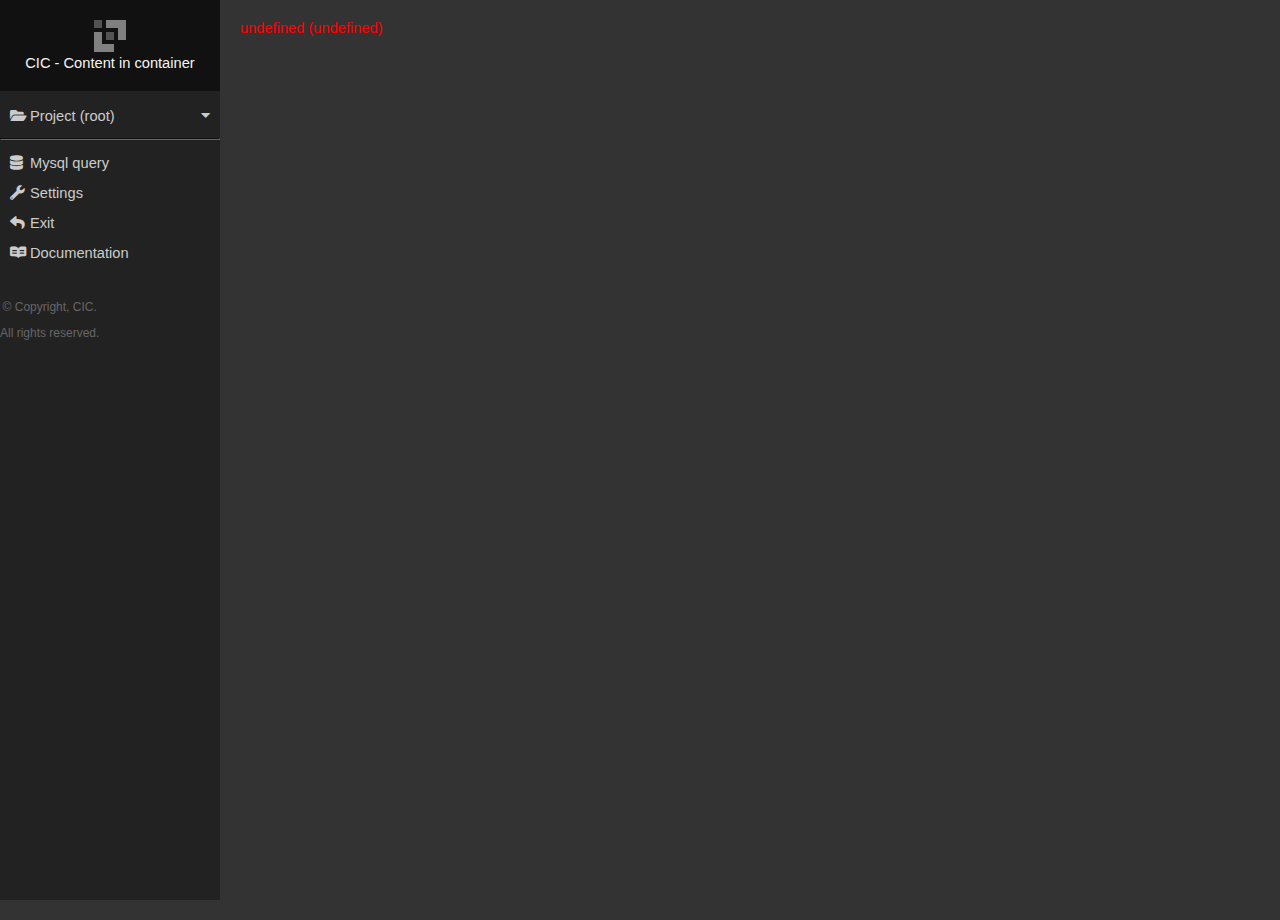
<file: admin/index.html>
<!DOCTYPE html>
<html lang="ru">
<head>
	<meta charset="UTF-8">
  <meta name="viewport" content="width=device-width, initial-scale=1, shrink-to-fit=no">
	<title>CIC - Content in Container</title>
	<link rel="stylesheet" href="css/style.css">
	<link rel="stylesheet" href="css/dark.css">
	<link rel="stylesheet" href="css/media.css">
	<!--<link rel="stylesheet" href="css/light.css">-->
	<link rel="stylesheet" href="themes/fa/css/all.css">
	
	<!-- JS -->
	<script type="text/javascript" src="js/jquery-3.4.1.js"></script>
	<script type="text/javascript" src="js/jquery.json-editor.min.js"></script>
	<script type="text/javascript" src="js/main.js"></script>
	
	<!-- Codemirror -->
	<link rel="stylesheet" href="codemirror/lib/codemirror.css">
	<link rel="stylesheet" href="codemirror/theme/darcula.css">
	<script src="codemirror/lib/codemirror.js"></script>
	<script src="codemirror/mode/xml/xml.js"></script>
	<script src="codemirror/mode/sql/sql.js"></script>
	<script src="codemirror/mode/javascript/javascript.js"></script>
	<script src="codemirror/mode/css/css.js"></script>
	<script src="codemirror/mode/htmlmixed/htmlmixed.js"></script>
	
	<script src="codemirror/addon/edit/closetag.js"></script>
	<script src="codemirror/addon/mode/simple.js"></script>
	
	<script type="text/javascript" src="js/cicmode.js"></script>
	
</head>
<body>
	
	<main class="app">
	
		<!-- Leftbar -->
		<section class="leftbar">
			<div class="leftbar_header">
				<a href="http://cic-cmf.com"  target="_blank">
					<div style="margin:-20px 0 10px 0;padding: 20px; background: #111; text-align: center; font-family: 'Quicksand', 'Calibri Light', sans-serif;">
						<svg width="32" height="32">
							<rect width="8" height="8" style="fill:rgb(128 128 128 /60%)"/>
							<rect width="8" height="8" x="12" y="12" style="fill:rgb(128 128 128 /60%)"/>
							<rect width="20" height="8" x="12" y="00" style="fill:rgb(128 128 128)"/>
							<rect width="8" height="12" x="24" y="8" style="fill:rgb(128 128 128)"/>
							<rect width="8" height="20" x="00" y="12" style="fill:rgb(128 128 128)"/>
							<rect width="12" height="8" x="8" y="24" style="fill:rgb(128 128 128)"/>
							<!--Sorry, your browser does not support inline SVG.-->
							cic
						</svg>
						<br>CIC - Content in container
					</div>
				</a>
				<div class="leftbar_menu_btn mob_yes">≡</div>
			</div>
			<ul id="left_menu">
				<li>
					<a class="menu folder_open" id="folder" href="#">
						<i class="fas fa-folder-open"></i>Project (root) 
						<i class="fas box_toggle fa-caret-down right" title="Show/Hide"></i>
					</a>
					<ul id="pages_list" class="pages_list">
						<!--<img style="margin: -50px  20px;" src="img/load_line.gif"/>-->
						<svg style="margin: -40px  20px; background: none; display: block; shape-rendering: auto;" width="100px" height="100px" viewBox="0 0 100 100" preserveAspectRatio="xMidYMid">
							<circle cx="84" cy="50" r="10" fill="#f3f3f3">
								<animate attributeName="r" repeatCount="indefinite" dur="0.352112676056338s" calcMode="spline" keyTimes="0;1" values="3;0" keySplines="0 0.5 0.5 1" begin="0s"></animate>
								<animate attributeName="fill" repeatCount="indefinite" dur="1.408450704225352s" calcMode="discrete" keyTimes="0;0.25;0.5;0.75;1" values="#f3f3f3;#a3a3ac;#b8babd;#d8dddf;#f3f3f3" begin="0s"></animate>
							</circle><circle cx="16" cy="50" r="10" fill="#f3f3f3">
								<animate attributeName="r" repeatCount="indefinite" dur="1.408450704225352s" calcMode="spline" keyTimes="0;0.25;0.5;0.75;1" values="0;0;3;3;3" keySplines="0 0.5 0.5 1;0 0.5 0.5 1;0 0.5 0.5 1;0 0.5 0.5 1" begin="0s"></animate>
								<animate attributeName="cx" repeatCount="indefinite" dur="1.408450704225352s" calcMode="spline" keyTimes="0;0.25;0.5;0.75;1" values="16;16;16;50;84" keySplines="0 0.5 0.5 1;0 0.5 0.5 1;0 0.5 0.5 1;0 0.5 0.5 1" begin="0s"></animate>
							</circle><circle cx="50" cy="50" r="10" fill="#d8dddf">
								<animate attributeName="r" repeatCount="indefinite" dur="1.408450704225352s" calcMode="spline" keyTimes="0;0.25;0.5;0.75;1" values="0;0;3;3;3" keySplines="0 0.5 0.5 1;0 0.5 0.5 1;0 0.5 0.5 1;0 0.5 0.5 1" begin="-0.352112676056338s"></animate>
								<animate attributeName="cx" repeatCount="indefinite" dur="1.408450704225352s" calcMode="spline" keyTimes="0;0.25;0.5;0.75;1" values="16;16;16;50;84" keySplines="0 0.5 0.5 1;0 0.5 0.5 1;0 0.5 0.5 1;0 0.5 0.5 1" begin="-0.352112676056338s"></animate>
							</circle><circle cx="84" cy="50" r="10" fill="#b8babd">
								<animate attributeName="r" repeatCount="indefinite" dur="1.408450704225352s" calcMode="spline" keyTimes="0;0.25;0.5;0.75;1" values="0;0;3;3;3" keySplines="0 0.5 0.5 1;0 0.5 0.5 1;0 0.5 0.5 1;0 0.5 0.5 1" begin="-0.704225352112676s"></animate>
								<animate attributeName="cx" repeatCount="indefinite" dur="1.408450704225352s" calcMode="spline" keyTimes="0;0.25;0.5;0.75;1" values="16;16;16;50;84" keySplines="0 0.5 0.5 1;0 0.5 0.5 1;0 0.5 0.5 1;0 0.5 0.5 1" begin="-0.704225352112676s"></animate>
							</circle><circle cx="16" cy="50" r="10" fill="#a3a3ac">
								<animate attributeName="r" repeatCount="indefinite" dur="1.408450704225352s" calcMode="spline" keyTimes="0;0.25;0.5;0.75;1" values="0;0;3;3;3" keySplines="0 0.5 0.5 1;0 0.5 0.5 1;0 0.5 0.5 1;0 0.5 0.5 1" begin="-1.056338028169014s"></animate>
								<animate attributeName="cx" repeatCount="indefinite" dur="1.408450704225352s" calcMode="spline" keyTimes="0;0.25;0.5;0.75;1" values="16;16;16;50;84" keySplines="0 0.5 0.5 1;0 0.5 0.5 1;0 0.5 0.5 1;0 0.5 0.5 1" begin="-1.056338028169014s"></animate>
							</circle>
							<!-- [ldio] generated by https://loading.io/ -->
						</svg>
					</ul>
					
				</li>
				<hr style="border-color: #666;"/>
				<li><a href="#"><i class="fas fa-database"></i>Mysql query</a></li>
				<li><a href="#" id="settings"><i class="fas fa-wrench"></i>Settings</a></li>
				<li><a href = "../cic/admin.php?action=logout"><i class="fas fa-reply"></i>Exit</a></li>
				<li><a href="../documentation" target="_blank"><i class="fab fa-readme"></i>Documentation</a></li>
			</ul>
			<footer class="mob_no">
				<p>© Copyright, CIC.</p>
				<p>All rights reserved.</p>
			</footer>
		</section>
		
		
		<!-- Content -->
		<section class="content">
			<div id="load">
				<svg  style="margin: auto; background: rgba(255, 255, 255, 0); display: block; shape-rendering: auto;" width="200px" height="200px" viewBox="0 0 100 100" preserveAspectRatio="xMidYMid">
					<g transform="rotate(0 50 50)">
					  <rect x="47.5" y="24" rx="2.5" ry="3" width="5" height="12" fill="#6a6a6a">
						<animate attributeName="opacity" values="1;0" keyTimes="0;1" dur="0.8474576271186441s" begin="-0.7768361581920904s" repeatCount="indefinite"></animate>
					  </rect>
					</g><g transform="rotate(30 50 50)">
					  <rect x="47.5" y="24" rx="2.5" ry="3" width="5" height="12" fill="#6a6a6a">
						<animate attributeName="opacity" values="1;0" keyTimes="0;1" dur="0.8474576271186441s" begin="-0.7062146892655368s" repeatCount="indefinite"></animate>
					  </rect>
					</g><g transform="rotate(60 50 50)">
					  <rect x="47.5" y="24" rx="2.5" ry="3" width="5" height="12" fill="#6a6a6a">
						<animate attributeName="opacity" values="1;0" keyTimes="0;1" dur="0.8474576271186441s" begin="-0.635593220338983s" repeatCount="indefinite"></animate>
					  </rect>
					</g><g transform="rotate(90 50 50)">
					  <rect x="47.5" y="24" rx="2.5" ry="3" width="5" height="12" fill="#6a6a6a">
						<animate attributeName="opacity" values="1;0" keyTimes="0;1" dur="0.8474576271186441s" begin="-0.5649717514124294s" repeatCount="indefinite"></animate>
					  </rect>
					</g><g transform="rotate(120 50 50)">
					  <rect x="47.5" y="24" rx="2.5" ry="3" width="5" height="12" fill="#6a6a6a">
						<animate attributeName="opacity" values="1;0" keyTimes="0;1" dur="0.8474576271186441s" begin="-0.4943502824858757s" repeatCount="indefinite"></animate>
					  </rect>
					</g><g transform="rotate(150 50 50)">
					  <rect x="47.5" y="24" rx="2.5" ry="3" width="5" height="12" fill="#6a6a6a">
						<animate attributeName="opacity" values="1;0" keyTimes="0;1" dur="0.8474576271186441s" begin="-0.423728813559322s" repeatCount="indefinite"></animate>
					  </rect>
					</g><g transform="rotate(180 50 50)">
					  <rect x="47.5" y="24" rx="2.5" ry="3" width="5" height="12" fill="#6a6a6a">
						<animate attributeName="opacity" values="1;0" keyTimes="0;1" dur="0.8474576271186441s" begin="-0.3531073446327684s" repeatCount="indefinite"></animate>
					  </rect>
					</g><g transform="rotate(210 50 50)">
					  <rect x="47.5" y="24" rx="2.5" ry="3" width="5" height="12" fill="#6a6a6a">
						<animate attributeName="opacity" values="1;0" keyTimes="0;1" dur="0.8474576271186441s" begin="-0.2824858757062147s" repeatCount="indefinite"></animate>
					  </rect>
					</g><g transform="rotate(240 50 50)">
					  <rect x="47.5" y="24" rx="2.5" ry="3" width="5" height="12" fill="#6a6a6a">
						<animate attributeName="opacity" values="1;0" keyTimes="0;1" dur="0.8474576271186441s" begin="-0.211864406779661s" repeatCount="indefinite"></animate>
					  </rect>
					</g><g transform="rotate(270 50 50)">
					  <rect x="47.5" y="24" rx="2.5" ry="3" width="5" height="12" fill="#6a6a6a">
						<animate attributeName="opacity" values="1;0" keyTimes="0;1" dur="0.8474576271186441s" begin="-0.14124293785310735s" repeatCount="indefinite"></animate>
					  </rect>
					</g><g transform="rotate(300 50 50)">
					  <rect x="47.5" y="24" rx="2.5" ry="3" width="5" height="12" fill="#6a6a6a">
						<animate attributeName="opacity" values="1;0" keyTimes="0;1" dur="0.8474576271186441s" begin="-0.07062146892655367s" repeatCount="indefinite"></animate>
					  </rect>
					</g><g transform="rotate(330 50 50)">
					  <rect x="47.5" y="24" rx="2.5" ry="3" width="5" height="12" fill="#6a6a6a">
						<animate attributeName="opacity" values="1;0" keyTimes="0;1" dur="0.8474576271186441s" begin="0s" repeatCount="indefinite"></animate>
					  </rect>
					</g>
					<!-- [ldio] generated by https://loading.io/ -->
				</svg>
			</div>

			<div class="loginform_out">
				<div id="loginform" class="loginform">
					<form action="../cic/admin.php?action=login" method="POST">
						<h2 class="center">Login</h2>
							<div class="page_body" id="error"> </div>
							<p>Name<Br><input type="text" name="admin_name"></p>
							<p>Password<Br><input type="password" name="password"></p>
							<p><input type="Submit" value="Login"></p>
					</form>
				</div>
			</div>
			
			<div class="page_body" id="error"></div>
			<div class="page_body" id="settings"></div>
			<div class="page_body" id="project"></div>
			<div class="page_body" id="page"></div>
			<div class="page_body" id="sql_query"></div>

			
			
			
			<!-- ----------- MODAL BOXES ------------->

			<!-- ----------- Folder ------------------>
			<!-- New folder -->
			<div class="overlay folder_add_ul">
				<div class="block_ul_in">
					<i class="far fa-times-circle close"></i>
					<p>Create new folder</p>
					<input type="text" name="folder_name" placeholder="Folder name...">
					<textarea class="modal_text" name="folder_note" placeholder="Description..."></textarea>
					<input type="submit" class="btn" value="Create folder"/>
				</div>
			</div>
			<!-- Change folder name -->
			<div class="overlay folder_edit_ul">
				<div class="block_ul_in">
					<i class="far fa-times-circle close"></i>
					<p>Edit folder info</p>
					<input type="hidden" name="folder_name" value="">
					<input type="text" name="new_folder_name" value="">
					<textarea class="modal_text" name="folder_note" placeholder="Description..."></textarea>
					<input type="submit" class="btn" value="Change folder info">
				</div>
			</div>
			<!-- Delete folder -->
			<div class="overlay folder_del_ul">
				<div class="block_ul_in">
					<i class="far fa-times-circle close"></i>
					<p>Delete folder with pages? Exactly?</p>
					<input type="text" disabled="true" name="folder_name" value="">
					<input type="submit" class="btn" value="Delete">
				</div>
			</div>

			
			<!-- ----------- Page ------------------>
			<!-- New page -->
			<div class="overlay page_add_ul">
				<div class="block_ul_in">
					<i class="far fa-times-circle close"></i>
					<p>Create new page</p>
					<input type="text" name="page_name" placeholder="Page name...">
					<textarea class="modal_text" name="page_note" placeholder="Description..."></textarea>
					<input type="submit" class="btn" value="Create page"/>
				</div>
			</div>
			
			<!-- Change page -->
			<div class="overlay page_edit_ul">
				<div class="block_ul_in">
					<i class="far fa-times-circle close"></i>
					<p>Edit page info</p>
					<input type="hidden" name="page_name" value="">
					<input type="text" name="new_name" value="">
					<textarea class="modal_text" name="page_note" placeholder="Description..."></textarea>
					<input type="submit" class="btn" value="Change info">
				</div>
			</div>
			<!-- Clone page -->
			<div class="overlay page_clone_ul">
				<div class="block_ul_in">
					<i class="far fa-times-circle close"></i>
					<p>Clone page</p>
					<input type="hidden" name="page_name" value="">
					<input type="text" name="new_name" value="">
					<textarea class="modal_text" name="page_note" placeholder="Description..."></textarea>
					<input type="submit" class="btn" value="Create page">
				</div>
			</div>
			<!-- Delete page -->
			<div class="overlay page_del_ul">
				<div class="block_ul_in">
					<i class="far fa-times-circle close"></i>
					<p>Delete page?</p>
					<input type="text" disabled="true" name="page_name" value="">
					<input type="submit" class="btn" value="Delete">
				</div>
			</div>
			<!-- Create container -->
			<div class="overlay page_box_add_ul">
				<div class="block_ul_in">
					<i class="far fa-times-circle close"></i>
					<p>Create new container</p>
					<input type="hidden" name="page_name">
					<input type="text" name="cont_name" placeholder="Container name...">
					<textarea class="modal_text" name="cont_note" placeholder="Description..."></textarea>
					<input type="submit" class="btn" value="Create"/>
				</div>
			</div>
			<!-- Change container -->
			<div class="overlay page_box_edit_ul">
				<div class="block_ul_in">
					<i class="far fa-times-circle close"></i>
					<p>Edit container info</p>
					<input type="hidden" name="page_name" value="">
					<input type="hidden" name="cont_name" value="">
					<input type="text" name="new_name" value="">
					<textarea class="modal_text" name="cont_note" placeholder="Description..."></textarea>
					<input type="submit" class="btn" value="Change info">
				</div>
			</div>
			<!-- Clone container -->
			<div class="overlay page_box_clone_ul">
				<div class="block_ul_in">
					<i class="far fa-times-circle close"></i>
					<p>Copy container <b name="cont_name"></b></p>
					<p>from page: <b name="page_name"></b></p>
					<p>to page:<select id="page_list"></select></p>
					<input type="hidden" name="cont_name"  disabled="true" value="">
					<input type="hidden" name="page_name"  disabled="true" value="">
					
					<input type="text" name="new_name" value="" placeholder="New container name">
					<textarea class="modal_text" name="cont_note" placeholder="Description..."></textarea>
					<input type="submit" class="btn" value="Copy">
				</div>
			</div>
			<!-- Delete container -->
			<div class="overlay page_box_del_ul">
				<div class="block_ul_in">
					<i class="far fa-times-circle close"></i>
					<p>Delete container?</p>
					<input type="hidden" name="page_name" value="">
					<input type="text" disabled="true" name="cont_name" value="">
					<input type="submit" class="btn" value="Delete">
				</div>
			</div>
			<!-- container info -->
			<div class="overlay_2 box_info_ul">
				<div class="block_ul_in">
					<i class="far fa-times-circle close"></i>
					<input type="hidden" name="page_name" value="">
					<input type="hidden" name="cont_name" value="">
					<p>Container info</p>
					<pre id="container-info" class="json-display"></pre>
					<p>Container variables</p>
					<pre id="container-var" class="json-display"></pre>
					<input type="submit" class="btn" value="Close">
				</div>
			</div>
		</section>
	</main>
</body>
</html>
</file>
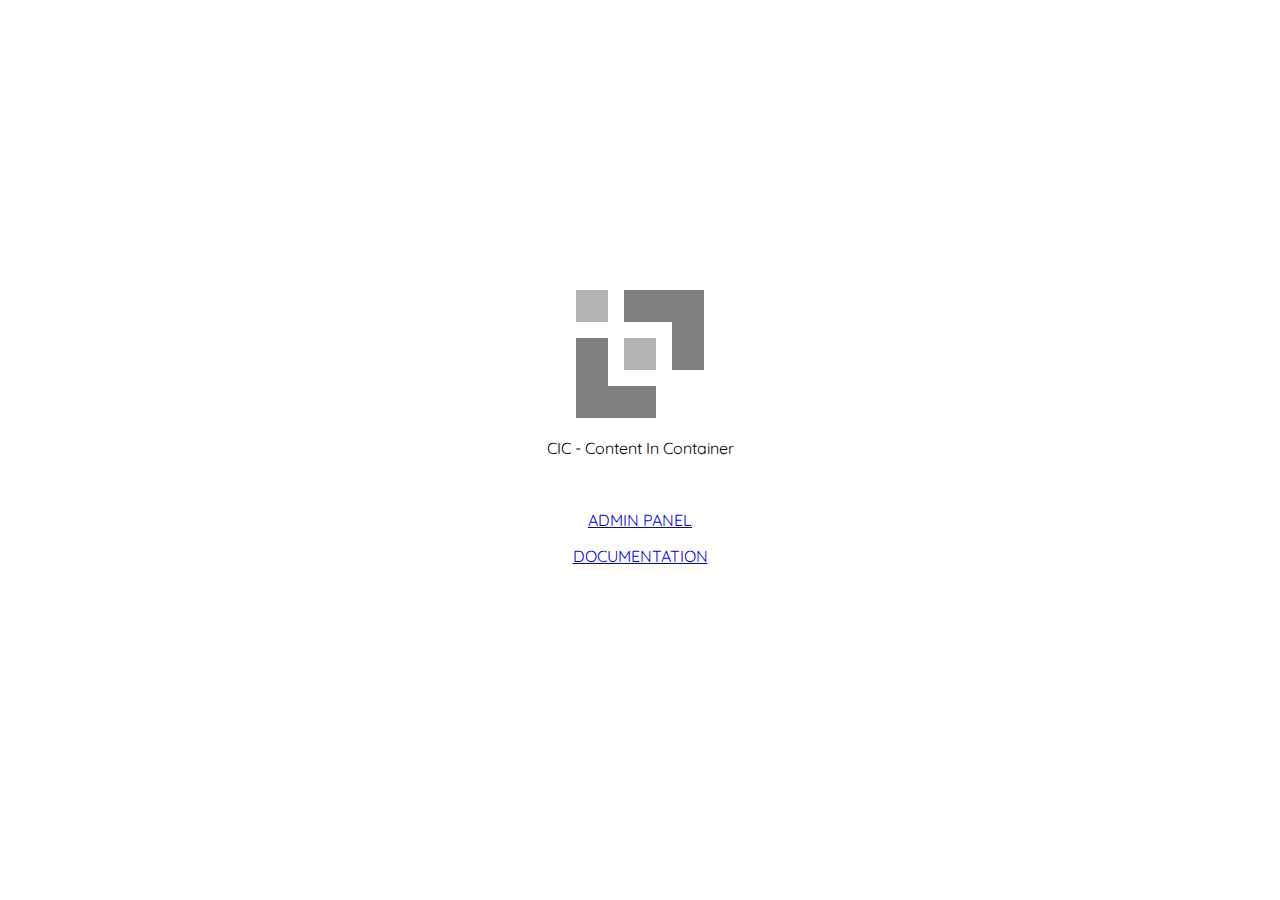
<file: template.html>
<!DOCTYPE HTML>
<html>
<head>
    <title>Welcome to CIC</title>
	<meta http-equiv="Content-Type" content="text/html; charset=utf-8"/>
	<link rel="preconnect" href="https://fonts.googleapis.com"/>
	<link rel="preconnect" href="https://fonts.gstatic.com" crossorigin="true"/>
	<link href="https://fonts.googleapis.com/css2?family=Quicksand:wght@400&display=swap" rel="stylesheet"/>
</head>
<body>
	<div class="content" style="font-family: 'Quicksand', 'Calibri Light', sans-serif; display: table-cell; text-align: center; width: 100vw; height: 95vh;vertical-align: middle;">
		<svg width="128" height="128">
		  <rect width="32" height="32" style="fill:rgb(128 128 128 /60%)"/>
		  <rect width="32" height="32" x="48" y="48" style="fill:rgb(128 128 128 /60%)"/>
		  <rect width="80" height="32" x="48" y="00" style="fill:rgb(128 128 128)"/>
		  <rect width="32" height="48" x="96" y="32" style="fill:rgb(128 128 128)"/>
		  <rect width="32" height="80" x="00" y="48" style="fill:rgb(128 128 128)"/>
		  <rect width="48" height="32" x="32" y="96" style="fill:rgb(128 128 128)"/>
			<!--Sorry, your browser does not support inline SVG.-->
			cic
		</svg>
		<p>CIC - Content In Container</p>
		<br/>
		<p><a href="admin">ADMIN PANEL</a></p>
		<p><a href="documentation">DOCUMENTATION</a></p>
	</div>
</body>
</html>
</file>
<file: admin/css/style.css>
html{
	padding: 0;
	margin: 0;
}
body{
	padding: 0;
	margin: 0;
	font-family: tahoma, Arial;
	font-size: 11pt;
}
a{
	text-decoration: none;
}
input, button{
	width: 100%;
	padding: 10px;
	border: 1px solid #111;
	background: #333;
	color: #ccc;
	margin: 5px 0;
	box-sizing: border-box;
}
textarea{
	width: 98%;
	padding: 10px;
	border: 1px solid #111;
	background: #2b2b2b;
	color: #ccc;
	margin: 5px 0;
}
select{
	width: 100%;
	padding: 10px;
	border: 1px solid #222;
	margin: 5px 0;
	background: #333;
	color: #ccc;
}
.center{
	text-align: center;
}
.right{
	text-align: right;
	float: right;
}
.btn{
	width: 100%;
	padding: 10px 10px;
	background: #2B2B2B;
	color: #ccc;
	border: none;
	margin: 10px 0 0 0;
	float: right;
	cursor: pointer;
}
.btn:hover{
	background: #333;
}
.btn_large{
	width: 100%;
	padding: 10px 15px;
	background: #555;
	color: #ccc;
	border: none;
	margin: 10px 0 0 0;
	text-align: center;
	cursor: pointer;
}
.btn_large:hover{
	background: #333;
	color: #fff;
	border-radius: 5px;
}
.add_button{
	font-size: 11px;
	color: #545454;
	/* border-radius: 5px; */
}
header{
	padding: 20px;
	display: grid;
	grid-template-columns: 10fr 3fr;
	text-align: right;
}
header h1{
	font-size: 12pt;
	font-weight: normal;
	margin: 0;
	text-align: left;
}
header .setings a{
	font-size: 12pt;
	cursor: pointer;
	padding: 0 7px;
}

main{
	height: 100vh;
	display: grid;
	margin: 0 0 20px 0;
}
.leftbar{
	margin: 20px 0 0 0;
	/*padding: 20px 0;*/
	font-size: 11pt;
}
.leftbar_menu_btn{
	position: absolute;
	right: 10px;
	top: 25px;
	padding: 9px 15px 12px 15px;
	font-size: 20px;
	background-color: #333333;
	border-radius: 50px;
	cursor: pointer;
}
.leftbar_menu_btn:hover{
	background-color: #555;
}
.leftbar ul{
	margin: 0;
	padding: 0;
}
.leftbar ul li{
	list-style: none;
	margin: 0;
}
.leftbar ul li a{
	display: inline-block;
	padding: 7px 10px;
	width: 200px;
}
.leftbar ul li ul li span:hover,
.leftbar ul li a.active,
.leftbar ul li a:hover{
	background: #444;
}
.leftbar ul li .fas,
.leftbar ul li .fab{
	width: 20px;
}
.leftbar ul li ul{
	margin: 0;
	padding: 0;
}
.leftbar ul li ul li a{
	width: 190px;
	padding: 7px 10px 7px 20px;
}
.leftbar ul li ul li span{
	display: inline-block;
	cursor: pointer;
	width: 200px;
	padding: 7px 0px 7px 20px;
}
.leftbar ul li ul li span i.menu_cat_i{
	margin: 0 0 0 10px;
	float: right;
	font-size: 11pt;
}
.leftbar ul li ul li ul{
	display: none;
}
.leftbar ul li ul li ul li a{
	width: 180px;
	padding: 7px 10px 7px 30px;
}
.pages_list{
	display: none;
}

.content{
	padding: 20px;
	min-height: 520px;
}
.content .page_title{
	padding: 0 0 20px 0;
	margin: 5px 0;
	overflow: hidden;
	border-bottom: 1px solid #222;
}
.content .page_title_left{
	float: left;
	white-space: nowrap;
  overflow: hidden;
	text-overflow: ellipsis; 
}
.content .page_title_left i{
	margin: 0 5px;
}
.content .page_title_right{
	float: right;
}
.content .page_title_right i{
	margin: 0 0 0 15px;
	font-size: 12pt;
	cursor:pointer;
}

.page_box_add{
	cursor: pointer;
}
.overlay{
	display: none;
	position: fixed;
	top: 0;
	bottom: 0;
	left: 0;
	right: 0;
	background: rgba(0, 0, 0, 0.8);
	z-index: 100;
}
.overlay_2{
	display: none;
	position: absolute;
	top: 0;
	left: 0;
	right: 0;
	min-height: 100%;
	overflow: hidden;
	background: rgba(0, 0, 0, 0.8);
	z-index: 100;
}
.block_ul_in{
	position: relative;
	margin: auto;
	padding: 20px;
	width: 400px;
	background: #222;
	margin-top: 60px;
	overflow: hidden;
}
.close{
	font-size: 16pt;
	cursor: pointer;
	margin: -15px -15px 10px 0;
	float: right;
}

.content .row{
	padding: 15px;
	margin: 5px 0;
	overflow: hidden;
}
.box_code{
	overflow: hidden;
}

.content .row .box_title_left{
	display: inline-block;
}
.content .row .box_title_left i{
	cursor: pointer;
	margin: 0 10px 0 0;
}

.content .row .box_title_right{
	float: right;
}
.content .row .box_title_right i{
	cursor: pointer;
	margin: 0 0 0 10px;
}
.page_info,
.content .row .box_title_right .box_info,
.content .row .box_title_right .box_del{
	position: relative;
}
.info_ul{
	text-align: right;
	display: none;
	position: absolute;
	top: -5px;
	right: 25px;
	background: #222;
	color: #666;
	padding: 5px;
	width: 370px;
}
.box_del_yes{
	cursor: pointer;
	padding: 2px 10px;
	background: #ccc;
	color: #222;
	border-radius: 3px;
}

.content .row form{
	margin: 15px 0 0 0;
}
.content .row i:hover{
	color: #fff;
}
.content .lbl{
	display: inline-block;
	padding: 5px 7px;
	margin: 10px 0 0 0;
	background: #444;
	color: #ccc;
	cursor: pointer;
}
.content .lbl_active{
	background: #eee;
	color: #333;
}

/* loginform */
.loginform_out{
	position: fixed;
	background-color: #000;
	right: 0;
	left: 0;
	top: 0;
	bottom: 0;
	width: 100%;
	height: 100%;
}
.loginform{
	padding: 20px;
	margin: auto;
}

.page_info_ul,
footer{
	padding: 20px 0;
	text-align: center;
	color: #666;
	font-size: 9pt;
}
div#error{
	color:red;
}
div.page_body{
	display:none;
}
ul#left_menu{
	overflow: hidden;
	background-color: #222;
}
ul#left_menu a {
    text-decoration:none;
}
span.note{
    padding: 0 10px;
    color: #555;
}
.create_time, .edit_time{
	font-size:  11px;
	padding: 0 0 0 10px;
    color: #555;
}

.CodeMirror {
	resize: vertical;
	overflow: hidden;
	height: 100%; 
}
.json-display {
	border: 1px solid #000;
	margin: 0;
	padding: 10px 20px;
}
</file>
<file: admin/css/dark.css>
body{
	background: #333;
	color: #ccc;
}
a{
	color: #ccc;
}
a:hover{
	color: #f5f5f5;
}
header{
	background: #000;
}
header h1{
}
header .setings span:hover{
	color: #fff;
}

main{
}
.leftbar{
	background: #222;
}
.leftbar ul li span:hover{
	color: #f5f5f5;
}
.content .row{
	background: #222;
}
/* 
.content .CodeMirror{
	color: #ccc;
}
.content .CodeMirror-gutter-wrapper,
.content .CodeMirror-scroll{
	background: #444 !important;
} */

footer{
}
</file>
<file: admin/css/media.css>
/* Экстрабольшие девайсы (большие десктопы) */
@media all and (min-width:1600px){
  .mob_no{display: inline-block !important;}
  .mob_yes{display: none !important;}
	main{grid-template-columns: 1fr 5fr;}
  .footer_in{width: 1470px; grid-template-columns: 2fr 1fr 1fr;}
}
/* Гигантские девайсы (большие десктопы, < 1600px) */
@media all and (min-width:1200px) and (max-width:1599.98px) {
  .mob_no{display: inline-block !important;}
  .mob_yes{display: none !important;}
	main{grid-template-columns: 1fr 5fr;}
  .footer_in{width: 1100px; grid-template-columns: 2fr 1fr 1fr;}
}
/* Большие девайсы (большие десктопы, < 1200px) */
@media all and (min-width:992px) and (max-width:1199.98px) {
  .mob_no{display: inline-block !important;}
  .mob_yes{display: none !important;}
	main{grid-template-columns: 1fr 4fr;}
  .footer_in{width: 975px; grid-template-columns: 2fr 1fr 1fr;}
}
/* Средние девайсы («таблетки», < 992px) */
@media all and (min-width:768px) and (max-width:991.98px) {
  .mob_no{display: inline-block !important;}
  .mob_yes{display: none !important;}
	main{grid-template-columns: 1fr 4fr;}
  .footer_in{width: 755px; grid-template-columns: 2fr 1fr 1fr;}
}
/* Малые девайсы («ландшафтные телефоны», >= 576px) */
@media all and (min-width:576px) and (max-width:767.98px) {
  .mob_no{display: none !important;}
  .mob_yes{display: block;}
	main{grid-template-columns: 1fr;}
  #left_menu{display: none; position: absolute; right: 0; bottom: 0; top: 93px; width: 220px; padding: 20px;}
  .box_code{width: 400px;}
  .footer_in{width: 566px; grid-template-columns: 1fr;}
}
/* Экстрамалые девайсы («телефоны», < 576px) */
@media all and (max-width:575.98px) {
  .mob_no{display: none !important;}
  .mob_yes{display: block;}
	main{grid-template-columns: 1fr;}
  #left_menu{display: none; position: absolute; right: 0; bottom: 0; top: 93px; width: 220px; padding: 20px; z-index: 1000;}
  .box_code{width: 300px;}
  .footer_in{width: 94%; grid-template-columns: 1fr; text-align: center;}
}
</file>
<file: admin/css/light.css>
body{
	background: #fff;
	color: #222;
}
a{
	color: #222;
}
a:hover{
	color: #777;
}
header{
	background: #eee;
}
header h1{
}
header .setings span:hover{
	color: #777;
}

main{
}
.leftbar{
	border-right: 1px solid #eee;
}
.leftbar ul li span:hover{
	color: #777;
}
.content .row{
	background: #f5f5f5;
}

footer{
}
</file>
<file: admin/codemirror/lib/codemirror.css>
/* BASICS */

.CodeMirror {
  /* Set height, width, borders, and global font properties here */
  font-family: monospace;
  height: 300px;
  color: black;
  direction: ltr;
}

/* PADDING */

.CodeMirror-lines {
  padding: 4px 0; /* Vertical padding around content */
}
.CodeMirror pre.CodeMirror-line,
.CodeMirror pre.CodeMirror-line-like {
  padding: 0 4px; /* Horizontal padding of content */
}

.CodeMirror-scrollbar-filler, .CodeMirror-gutter-filler {
  background-color: white; /* The little square between H and V scrollbars */
}

/* GUTTER */

.CodeMirror-gutters {
  border-right: 1px solid #ddd;
  background-color: #f7f7f7;
  white-space: nowrap;
}
.CodeMirror-linenumbers {}
.CodeMirror-linenumber {
  padding: 0 3px 0 5px;
  min-width: 20px;
  text-align: right;
  color: #999;
  white-space: nowrap;
}

.CodeMirror-guttermarker { color: black; }
.CodeMirror-guttermarker-subtle { color: #999; }

/* CURSOR */

.CodeMirror-cursor {
  border-left: 1px solid black;
  border-right: none;
  width: 0;
}
/* Shown when moving in bi-directional text */
.CodeMirror div.CodeMirror-secondarycursor {
  border-left: 1px solid silver;
}
.cm-fat-cursor .CodeMirror-cursor {
  width: auto;
  border: 0 !important;
  background: #7e7;
}
.cm-fat-cursor div.CodeMirror-cursors {
  z-index: 1;
}
.cm-fat-cursor-mark {
  background-color: rgba(20, 255, 20, 0.5);
  -webkit-animation: blink 1.06s steps(1) infinite;
  -moz-animation: blink 1.06s steps(1) infinite;
  animation: blink 1.06s steps(1) infinite;
}
.cm-animate-fat-cursor {
  width: auto;
  border: 0;
  -webkit-animation: blink 1.06s steps(1) infinite;
  -moz-animation: blink 1.06s steps(1) infinite;
  animation: blink 1.06s steps(1) infinite;
  background-color: #7e7;
}
@-moz-keyframes blink {
  0% {}
  50% { background-color: transparent; }
  100% {}
}
@-webkit-keyframes blink {
  0% {}
  50% { background-color: transparent; }
  100% {}
}
@keyframes blink {
  0% {}
  50% { background-color: transparent; }
  100% {}
}

/* Can style cursor different in overwrite (non-insert) mode */
.CodeMirror-overwrite .CodeMirror-cursor {}

.cm-tab { display: inline-block; text-decoration: inherit; }

.CodeMirror-rulers {
  position: absolute;
  left: 0; right: 0; top: -50px; bottom: 0;
  overflow: hidden;
}
.CodeMirror-ruler {
  border-left: 1px solid #ccc;
  top: 0; bottom: 0;
  position: absolute;
}

/* DEFAULT THEME */

.cm-s-default .cm-header {color: blue;}
.cm-s-default .cm-quote {color: #090;}
.cm-negative {color: #d44;}
.cm-positive {color: #292;}
.cm-header, .cm-strong {font-weight: bold;}
.cm-em {font-style: italic;}
.cm-link {text-decoration: underline;}
.cm-strikethrough {text-decoration: line-through;}

.cm-s-default .cm-keyword {color: #708;}
.cm-s-default .cm-atom {color: #219;}
.cm-s-default .cm-number {color: #164;}
.cm-s-default .cm-def {color: #00f;}
.cm-s-default .cm-variable,
.cm-s-default .cm-punctuation,
.cm-s-default .cm-property,
.cm-s-default .cm-operator {}
.cm-s-default .cm-variable-2 {color: #05a;}
.cm-s-default .cm-variable-3, .cm-s-default .cm-type {color: #085;}
.cm-s-default .cm-comment {color: #a50;}
.cm-s-default .cm-string {color: #a11;}
.cm-s-default .cm-string-2 {color: #f50;}
.cm-s-default .cm-meta {color: #555;}
.cm-s-default .cm-qualifier {color: #555;}
.cm-s-default .cm-builtin {color: #30a;}
.cm-s-default .cm-bracket {color: #997;}
.cm-s-default .cm-tag {color: #170;}
.cm-s-default .cm-attribute {color: #00c;}
.cm-s-default .cm-hr {color: #999;}
.cm-s-default .cm-link {color: #00c;}

.cm-s-default .cm-error {color: #f00;}
.cm-invalidchar {color: #f00;}

.CodeMirror-composing { border-bottom: 2px solid; }

/* Default styles for common addons */

div.CodeMirror span.CodeMirror-matchingbracket {color: #0b0;}
div.CodeMirror span.CodeMirror-nonmatchingbracket {color: #a22;}
.CodeMirror-matchingtag { background: rgba(255, 150, 0, .3); }
.CodeMirror-activeline-background {background: #e8f2ff;}

/* STOP */

/* The rest of this file contains styles related to the mechanics of
   the editor. You probably shouldn't touch them. */

.CodeMirror {
  position: relative;
  overflow: hidden;
  background: white;
}

.CodeMirror-scroll {
  overflow: scroll !important; /* Things will break if this is overridden */
  /* 30px is the magic margin used to hide the element's real scrollbars */
  /* See overflow: hidden in .CodeMirror */
  margin-bottom: -30px; margin-right: -30px;
  padding-bottom: 30px;
  height: 100%;
  outline: none; /* Prevent dragging from highlighting the element */
  position: relative;
}
.CodeMirror-sizer {
  position: relative;
  border-right: 30px solid transparent;
}

/* The fake, visible scrollbars. Used to force redraw during scrolling
   before actual scrolling happens, thus preventing shaking and
   flickering artifacts. */
.CodeMirror-vscrollbar, .CodeMirror-hscrollbar, .CodeMirror-scrollbar-filler, .CodeMirror-gutter-filler {
  position: absolute;
  z-index: 6;
  display: none;
}
.CodeMirror-vscrollbar {
  right: 0; top: 0;
  overflow-x: hidden;
  overflow-y: scroll;
}
.CodeMirror-hscrollbar {
  bottom: 0; left: 0;
  overflow-y: hidden;
  overflow-x: scroll;
}
.CodeMirror-scrollbar-filler {
  right: 0; bottom: 0;
}
.CodeMirror-gutter-filler {
  left: 0; bottom: 0;
}

.CodeMirror-gutters {
  position: absolute; left: 0; top: 0;
  min-height: 100%;
  z-index: 3;
}
.CodeMirror-gutter {
  white-space: normal;
  height: 100%;
  display: inline-block;
  vertical-align: top;
  margin-bottom: -30px;
}
.CodeMirror-gutter-wrapper {
  position: absolute;
  z-index: 4;
  border: none !important;
}
.CodeMirror-gutter-background {
  position: absolute;
  top: 0; bottom: 0;
  z-index: 4;
}
.CodeMirror-gutter-elt {
  position: absolute;
  cursor: default;
  z-index: 4;
}
.CodeMirror-gutter-wrapper ::selection { background-color: transparent }
.CodeMirror-gutter-wrapper ::-moz-selection { background-color: transparent }

.CodeMirror-lines {
  cursor: text;
  min-height: 1px; /* prevents collapsing before first draw */
}
.CodeMirror pre.CodeMirror-line,
.CodeMirror pre.CodeMirror-line-like {
  /* Reset some styles that the rest of the page might have set */
  -moz-border-radius: 0; -webkit-border-radius: 0; border-radius: 0;
  border-width: 0;
  background: transparent;
  font-family: inherit;
  font-size: inherit;
  margin: 0;
  white-space: pre;
  word-wrap: normal;
  line-height: inherit;
  color: inherit;
  z-index: 2;
  position: relative;
  overflow: visible;
  -webkit-tap-highlight-color: transparent;
  -webkit-font-variant-ligatures: contextual;
  font-variant-ligatures: contextual;
}
.CodeMirror-wrap pre.CodeMirror-line,
.CodeMirror-wrap pre.CodeMirror-line-like {
  word-wrap: break-word;
  white-space: pre-wrap;
  word-break: normal;
}

.CodeMirror-linebackground {
  position: absolute;
  left: 0; right: 0; top: 0; bottom: 0;
  z-index: 0;
}

.CodeMirror-linewidget {
  position: relative;
  z-index: 2;
  padding: 0.1px; /* Force widget margins to stay inside of the container */
}

.CodeMirror-widget {}

.CodeMirror-rtl pre { direction: rtl; }

.CodeMirror-code {
  outline: none;
}

/* Force content-box sizing for the elements where we expect it */
.CodeMirror-scroll,
.CodeMirror-sizer,
.CodeMirror-gutter,
.CodeMirror-gutters,
.CodeMirror-linenumber {
  -moz-box-sizing: content-box;
  box-sizing: content-box;
}

.CodeMirror-measure {
  position: absolute;
  width: 100%;
  height: 0;
  overflow: hidden;
  visibility: hidden;
}

.CodeMirror-cursor {
  position: absolute;
  pointer-events: none;
}
.CodeMirror-measure pre { position: static; }

div.CodeMirror-cursors {
  visibility: hidden;
  position: relative;
  z-index: 3;
}
div.CodeMirror-dragcursors {
  visibility: visible;
}

.CodeMirror-focused div.CodeMirror-cursors {
  visibility: visible;
}

.CodeMirror-selected { background: #d9d9d9; }
.CodeMirror-focused .CodeMirror-selected { background: #d7d4f0; }
.CodeMirror-crosshair { cursor: crosshair; }
.CodeMirror-line::selection, .CodeMirror-line > span::selection, .CodeMirror-line > span > span::selection { background: #d7d4f0; }
.CodeMirror-line::-moz-selection, .CodeMirror-line > span::-moz-selection, .CodeMirror-line > span > span::-moz-selection { background: #d7d4f0; }

.cm-searching {
  background-color: #ffa;
  background-color: rgba(255, 255, 0, .4);
}

/* Used to force a border model for a node */
.cm-force-border { padding-right: .1px; }

@media print {
  /* Hide the cursor when printing */
  .CodeMirror div.CodeMirror-cursors {
    visibility: hidden;
  }
}

/* See issue #2901 */
.cm-tab-wrap-hack:after { content: ''; }

/* Help users use markselection to safely style text background */
span.CodeMirror-selectedtext { background: none; }
</file>
<file: admin/codemirror/theme/darcula.css>
/**
    Name: IntelliJ IDEA darcula theme
    From IntelliJ IDEA by JetBrains
 */

.cm-s-darcula  { font-family: Consolas, Menlo, Monaco, 'Lucida Console', 'Liberation Mono', 'DejaVu Sans Mono', 'Bitstream Vera Sans Mono', 'Courier New', monospace, serif;}
.cm-s-darcula.CodeMirror { background: #2B2B2B; color: #A9B7C6; }

.cm-s-darcula span.cm-meta { color: #BBB529; }
.cm-s-darcula span.cm-number { color: #6897BB; }
.cm-s-darcula span.cm-keyword { color: #CC7832; line-height: 1em; font-weight: bold; }
.cm-s-darcula span.cm-def { color: #A9B7C6; font-style: italic; }
.cm-s-darcula span.cm-variable { color: #A9B7C6; }
.cm-s-darcula span.cm-variable-2 { color: #A9B7C6; }
.cm-s-darcula span.cm-variable-3 { color: #9876AA; }
.cm-s-darcula span.cm-type { color: #AABBCC; font-weight: bold; }
.cm-s-darcula span.cm-property { color: #FFC66D; }
.cm-s-darcula span.cm-operator { color: #A9B7C6; }
.cm-s-darcula span.cm-string { color: #6A8759; }
.cm-s-darcula span.cm-string-2 { color: #6A8759; }
.cm-s-darcula span.cm-comment { color: #7e7e7e7e; font-style: italic; }
.cm-s-darcula span.cm-link { color: #CC7832; }
.cm-s-darcula span.cm-atom { color: #CC7832; }
.cm-s-darcula span.cm-error { color: #BC3F3C; }
.cm-s-darcula span.cm-tag { color: #629755; /*font-weight:*/ bold; font-style: italic;}
.cm-s-darcula span.cm-attribute { color: #6897bb; }
.cm-s-darcula span.cm-qualifier { color: #6A8759; }
.cm-s-darcula span.cm-bracket { color: #A9B7C6; }
.cm-s-darcula span.cm-builtin { color: #FF9E59; }
.cm-s-darcula span.cm-special { color: #FF9E59; }
.cm-s-darcula span.cm-matchhighlight { color: #FFFFFF; background-color: rgba(50, 89, 48, .7); font-weight: normal;}
.cm-s-darcula span.cm-searching { color: #FFFFFF; background-color: rgba(61, 115, 59, .7); font-weight: normal;}

.cm-s-darcula .CodeMirror-cursor { border-left: 1px solid #A9B7C6; }
.cm-s-darcula .CodeMirror-activeline-background { background: #323232; }
.cm-s-darcula .CodeMirror-gutters { background: #313335; border-right: 1px solid #313335; }
.cm-s-darcula .CodeMirror-guttermarker { color: #FFEE80; }
.cm-s-darcula .CodeMirror-guttermarker-subtle { color: #D0D0D0; }
.cm-s-darcula .CodeMirrir-linenumber { color: #606366; }
.cm-s-darcula .CodeMirror-matchingbracket { background-color: #3B514D; color: #FFEF28 !important; font-weight: bold; }

.cm-s-darcula div.CodeMirror-selected { background: #214283; }

.CodeMirror-hints.darcula {
  font-family: Menlo, Monaco, Consolas, 'Courier New', monospace;
  color: #9C9E9E;
  background-color: #3B3E3F !important;
}

.CodeMirror-hints.darcula .CodeMirror-hint-active {
  background-color: #494D4E !important;
  color: #9C9E9E !important;
}
</file>
